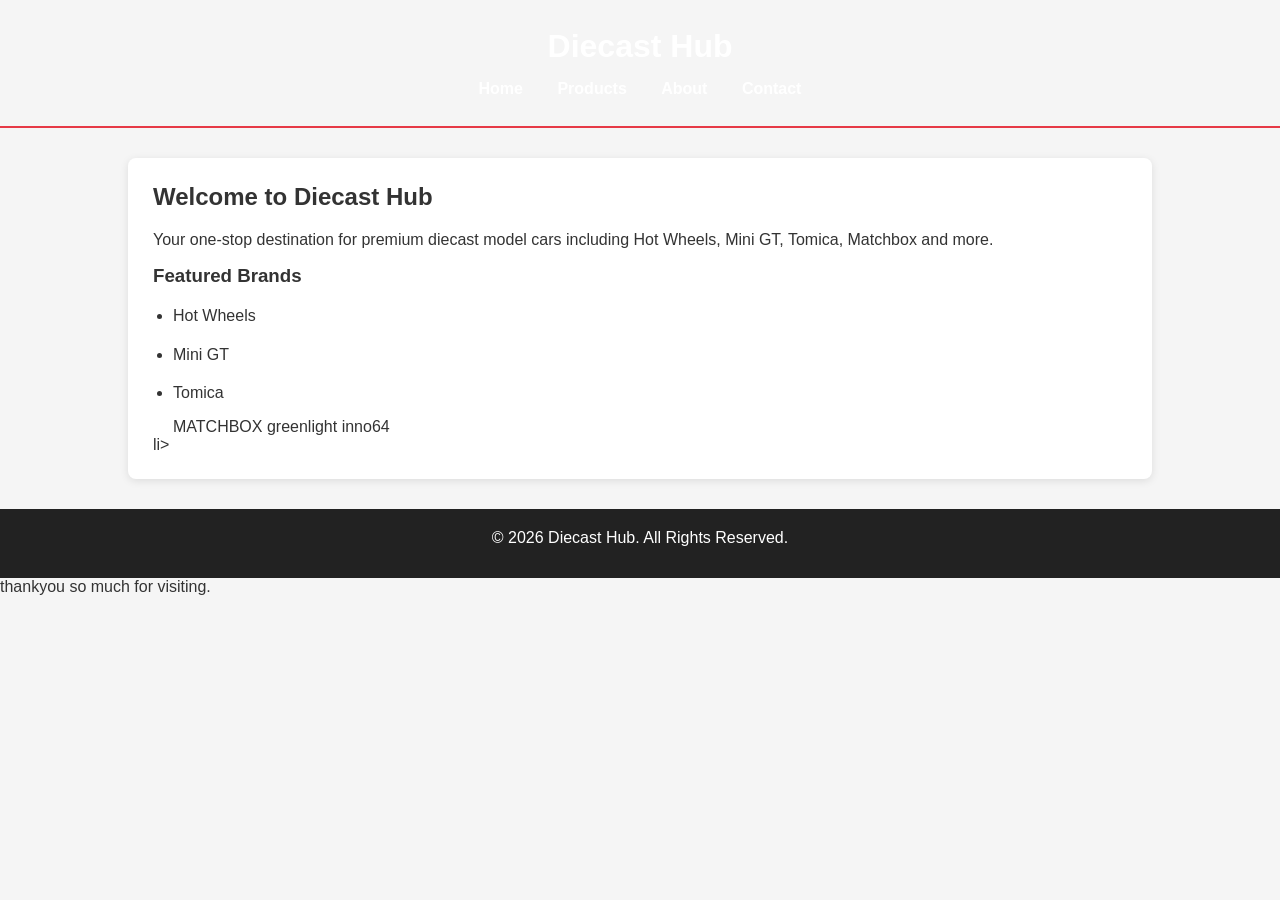
<file: index.html>
<!DOCTYPE html>
<html lang="en">
<head>
    <meta charset="UTF-8">
    <meta name="viewport" content="width=device-width, initial-scale=1.0">
    <title>Diecast Hub</title>
    <link rel="stylesheet" href="style.css">
</head>
<body>

<header>
    <h1>Diecast Hub</h1>

    <nav>
        <a href="index.html">Home</a>
        <a href="products.html">Products</a>
        <a href="about.html">About</a>
        <a href="contact.html">Contact</a>
    </nav>
</header>

<section>
    <h2>Welcome to Diecast Hub</h2>

    <p>
        Your one-stop destination for premium diecast model cars including
        Hot Wheels, Mini GT, Tomica, Matchbox and more.
    </p>

    <h3>Featured Brands</h3>

    <ul>
        <li>Hot Wheels</li>
        <li>Mini GT</li>
        <li>Tomica</li>
        </li>MATCHBOX</li>
    </li> greenlight</li> 
    </li> inno64 </ul>li>
    
    </section>
<footer>
<p>&copy; 2026 Diecast Hub. All Rights Reserved.</p>
</footer>

</body> thankyou so much for visiting.
</html>
</file>
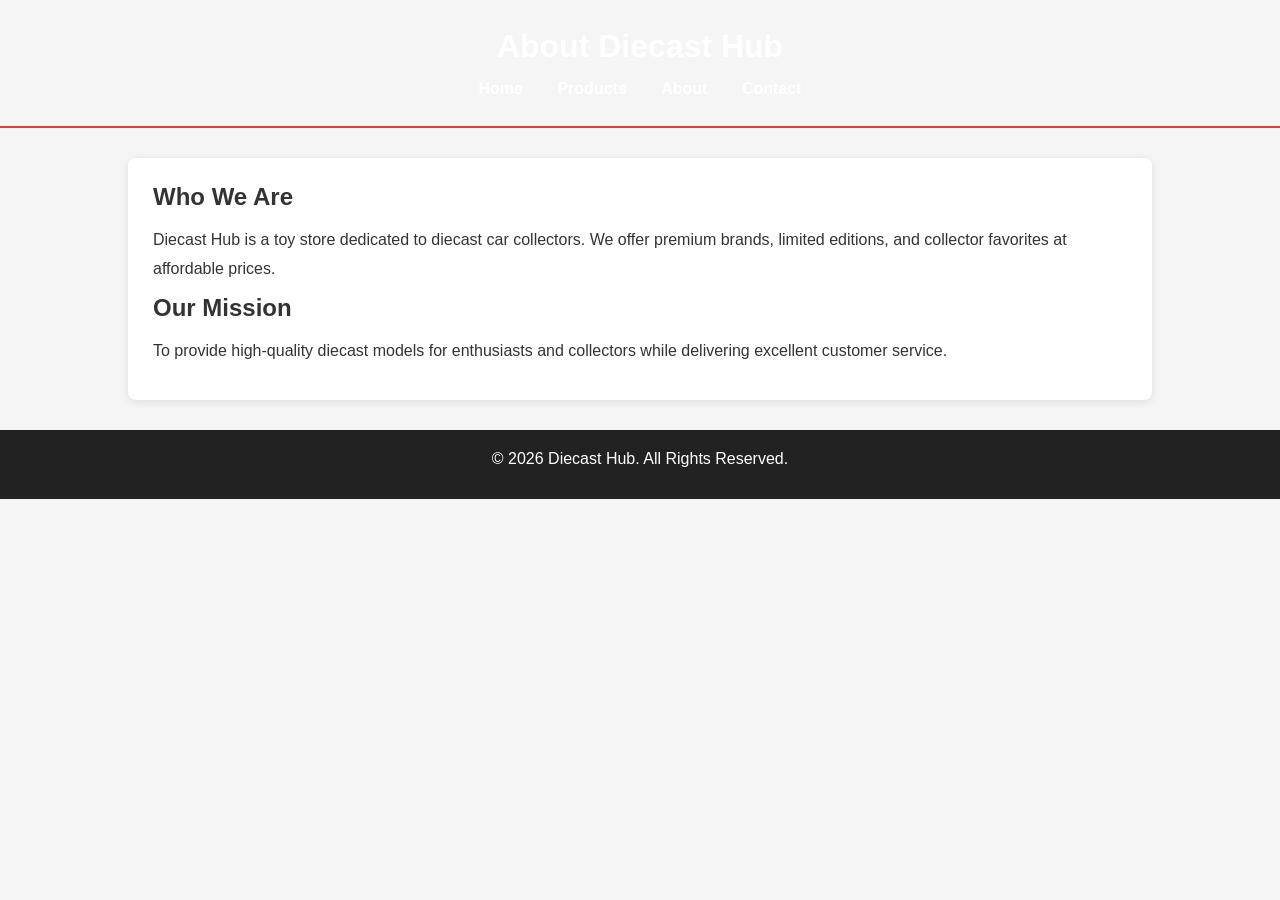
<file: about.html>
<!DOCTYPE html>
<html lang="en">
<head>
    <meta charset="UTF-8">
    <meta name="viewport" content="width=device-width, initial-scale=1.0">
    <title>About - Diecast Hub</title>
    <link rel="stylesheet" href="style.css">
</head>
<body>

<header>
    <h1>About Diecast Hub</h1>

    <nav>
        <a href="index.html">Home</a>
        <a href="products.html">Products</a>
        <a href="about.html">About</a>
        <a href="contact.html">Contact</a>
    </nav>
</header>

<section>
    <h2>Who We Are</h2>

    <p>
        Diecast Hub is a toy store dedicated to diecast car collectors.
        We offer premium brands, limited editions, and collector favorites
        at affordable prices.
    </p>

    <h2>Our Mission</h2>

    <p>
        To provide high-quality diecast models for enthusiasts and collectors
        while delivering excellent customer service.
    </p>
</section>

<footer>
    <p>&copy; 2026 Diecast Hub. All Rights Reserved.</p>
</footer>

</body>
</html>
</file>
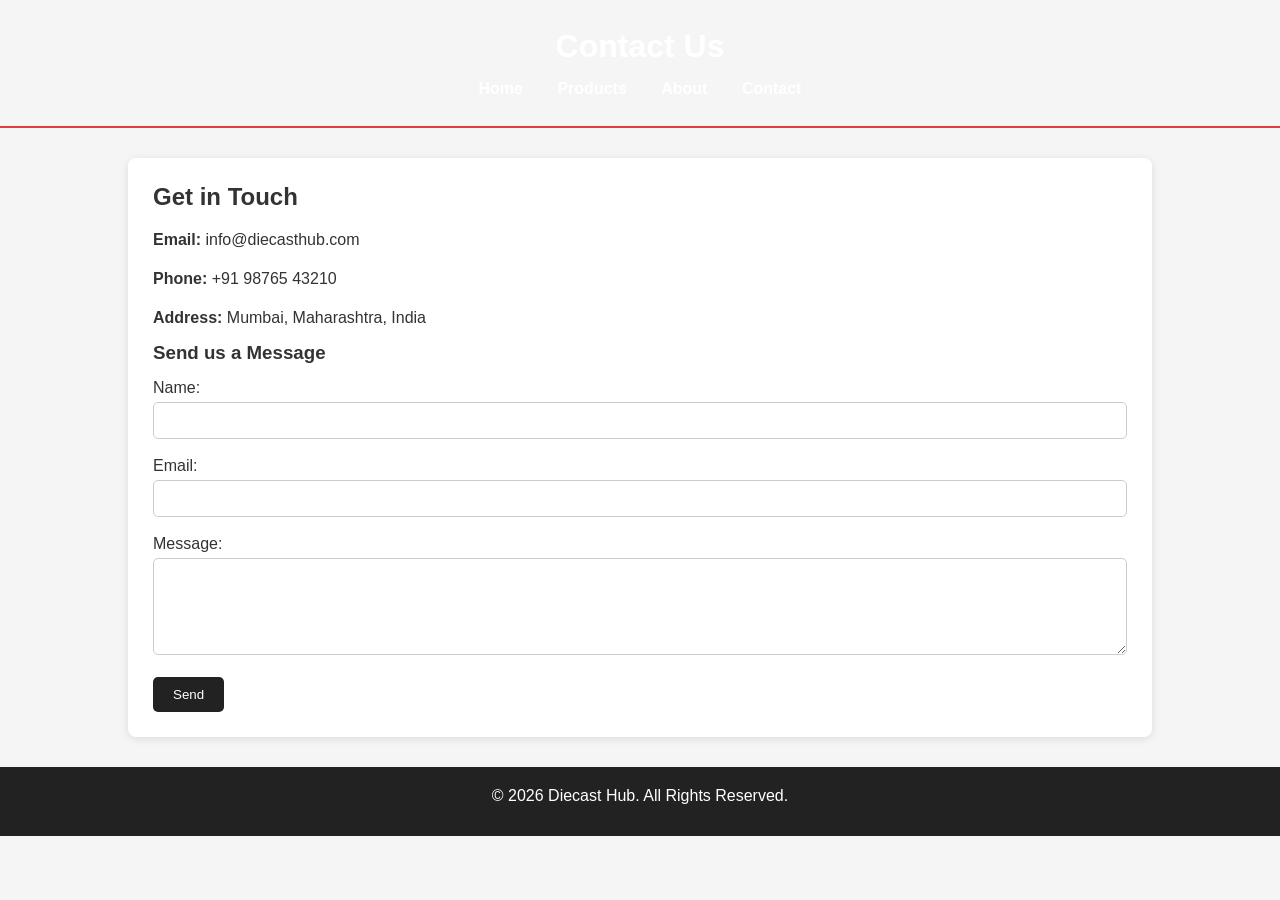
<file: contact.html>
<!DOCTYPE html>
<html lang="en">
<head>
    <meta charset="UTF-8">
    <meta name="viewport" content="width=device-width, initial-scale=1.0">
    <title>Contact - Diecast Hub</title>
    <link rel="stylesheet" href="style.css">
</head>
<body>

<header>
    <h1>Contact Us</h1>

    <nav>
        <a href="index.html">Home</a>
        <a href="products.html">Products</a>
        <a href="about.html">About</a>
        <a href="contact.html">Contact</a>
    </nav>
</header>

<section>
    <h2>Get in Touch</h2>

    <p><strong>Email:</strong> info@diecasthub.com</p>
    <p><strong>Phone:</strong> +91 98765 43210</p>
    <p><strong>Address:</strong> Mumbai, Maharashtra, India</p>

    <h3>Send us a Message</h3>

    <form>
        <label>Name:</label><br>
        <input type="text"><br><br>

        <label>Email:</label><br>
        <input type="email"><br><br>

        <label>Message:</label><br>
        <textarea rows="5" cols="30"></textarea><br><br>

        <button type="submit">Send</button>
    </form>
</section>

<footer>
    <p>&copy; 2026 Diecast Hub. All Rights Reserved.</p>
</footer>

</body>
</html>
</file>
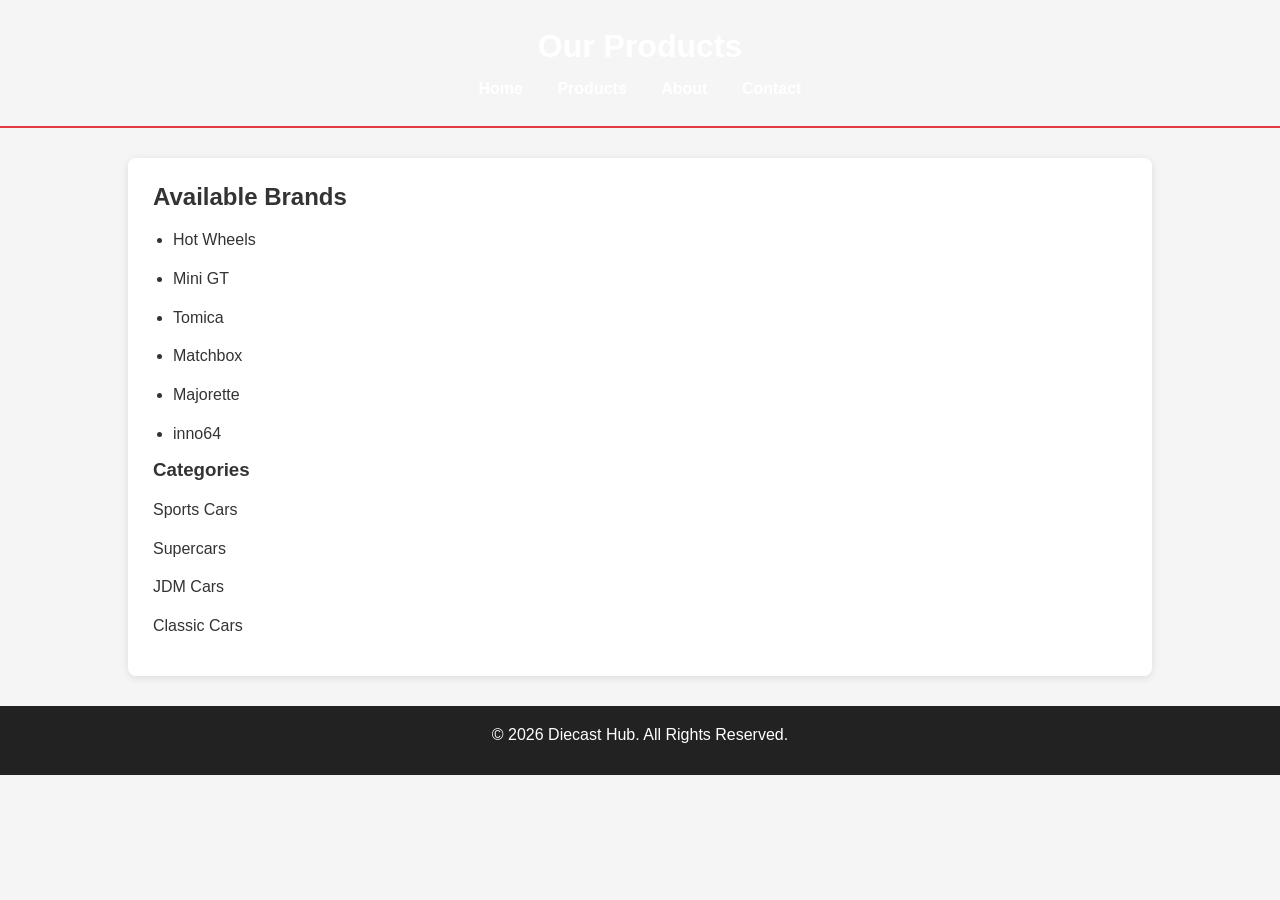
<file: products.html>
<!DOCTYPE html>
<html lang="en">
<head>
    <meta charset="UTF-8">
    <meta name="viewport" content="width=device-width, initial-scale=1.0">
    <title>Products - Diecast Hub</title>
    <link rel="stylesheet" href="style.css">
</head>
<body>

<header>
    <h1>Our Products</h1>

    <nav>
        <a href="index.html">Home</a>
        <a href="products.html">Products</a>
        <a href="about.html">About</a>
        <a href="contact.html">Contact</a>
    </nav>
</header>

<section>
    <h2>Available Brands</h2>

    <ul>
        <li>Hot Wheels</li>
        <li>Mini GT</li>
        <li>Tomica</li>
        <li>Matchbox</li>
        <li>Majorette</li>
        <li> inno64</li> 
</li>
    </ul>

    <h3>Categories</h3>

    <p>Sports Cars</p>
    <p>Supercars</p>
    <p>JDM Cars</p>
    <p>Classic Cars</p>
</section>

<footer>
    <p>&copy; 2026 Diecast Hub. All Rights Reserved.</p>
</footer>

</body>
</html>
</file>
<file: style.css>
* {
    margin: 0;
    padding: 0;
    box-sizing: border-box;
}
html {
    scroll-bhevaiour: smooth:
    }

body {
    font-family: Arial, helvetica, sans-serif;
    background-color: #f5f5f5;
    linwe hieght: 1.6;
    color: #333;
}

header {
    background:
        lineaer gradient(135 degt, #111111 #1c1c1c);

    color: white;
    padding: 28px 20px;
    text-align: center;
        border-bottom:2px solid #e63946;
        box shadow : 0 4px 20px rgba (0,0,0,0, 0.5);
    }

}

nav {
    display: flex;
    justify-content: 2px;
    text-transform: uppercase;
    margin bottom : 15px;
}

nav a {
    color: white;
    text-decoration: none;
    margin: 0 15px;
    font-weight: bold;
}

nav a:hover {
    color: orange;
}

section {
    width: 80%;
    margin: 30px auto;
    background: white;
    padding: 25px;
    border-radius: 8px;
    box-shadow: 0 2px 8px rgba(0,0,0,0.1);
}

h1, h2, h3 {
    margin-bottom: 15px;
}

p, li {
    line-height: 1.8;
    margin-bottom: 10px;
}

ul {
    margin-left: 20px;
}

input,
textarea {
    width: 100%;
    padding: 10px;
    margin-top: 5px;
    border: 1px solid #ccc;
    border-radius: 5px;
}

button {
    background: #222;
    color: white;
    padding: 10px 20px;
    border: none;
    border-radius: 5px;
    cursor: pointer;
}

button:hover {
    background: orange;
}

footer {
    background: #222;
    color: white;
    text-align: center;
    padding: 15px;
    margin-top: 30px;
}
</file>
